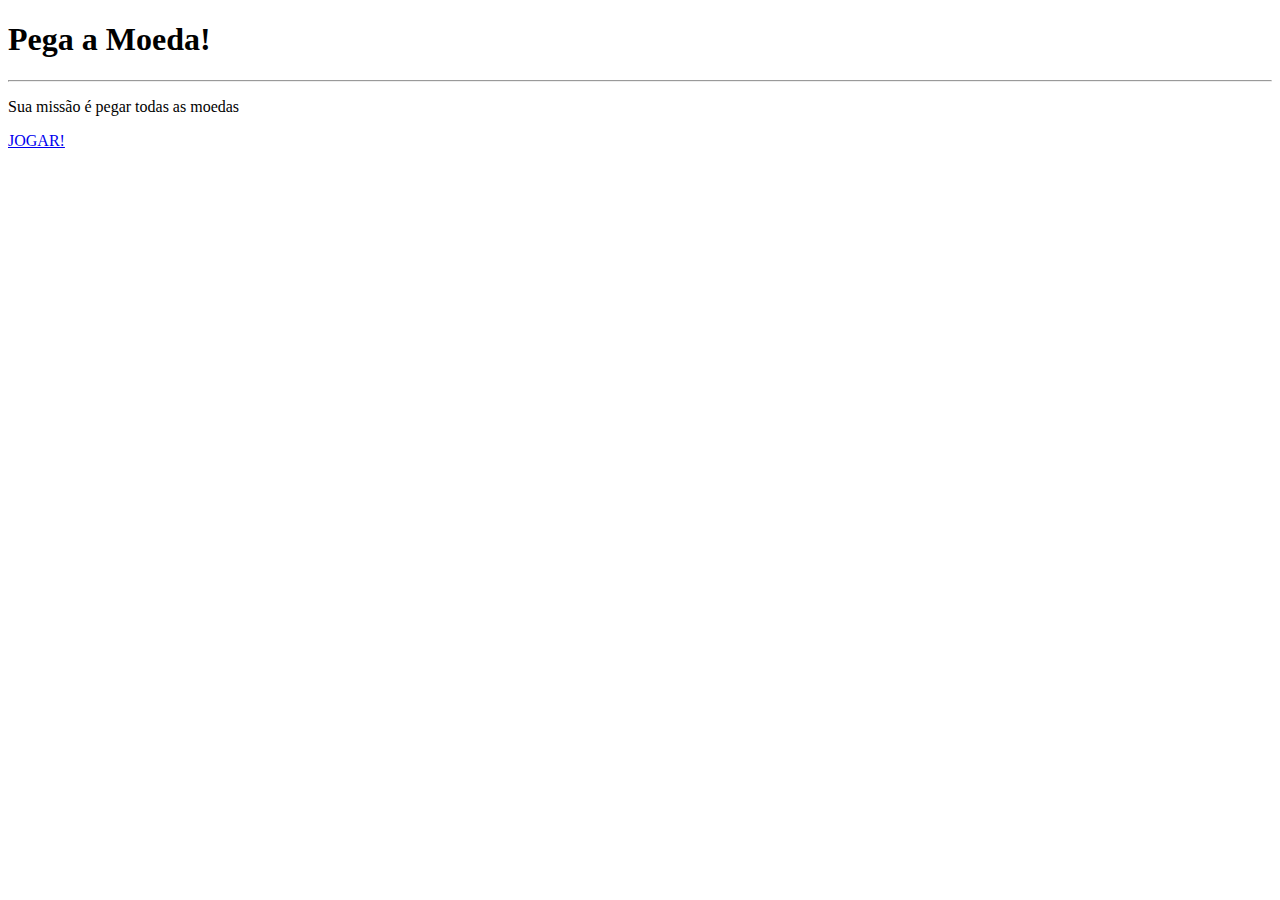
<file: index.html>
<!DOCTYPE html>
<html lang="pt-br">
<head>
    <meta charset="UTF-8">
    <meta name="viewport" content="width=device-width, initial-scale=1.0">
    <title>INDEX</title>
</head>
<body>
    <h1>Pega a Moeda!</h1>
    <hr>
	<p>
		Sua missão é pegar todas as moedas
	</p>

  <a href="game/index.html" >JOGAR!</a>

</body>
</html>
</file>
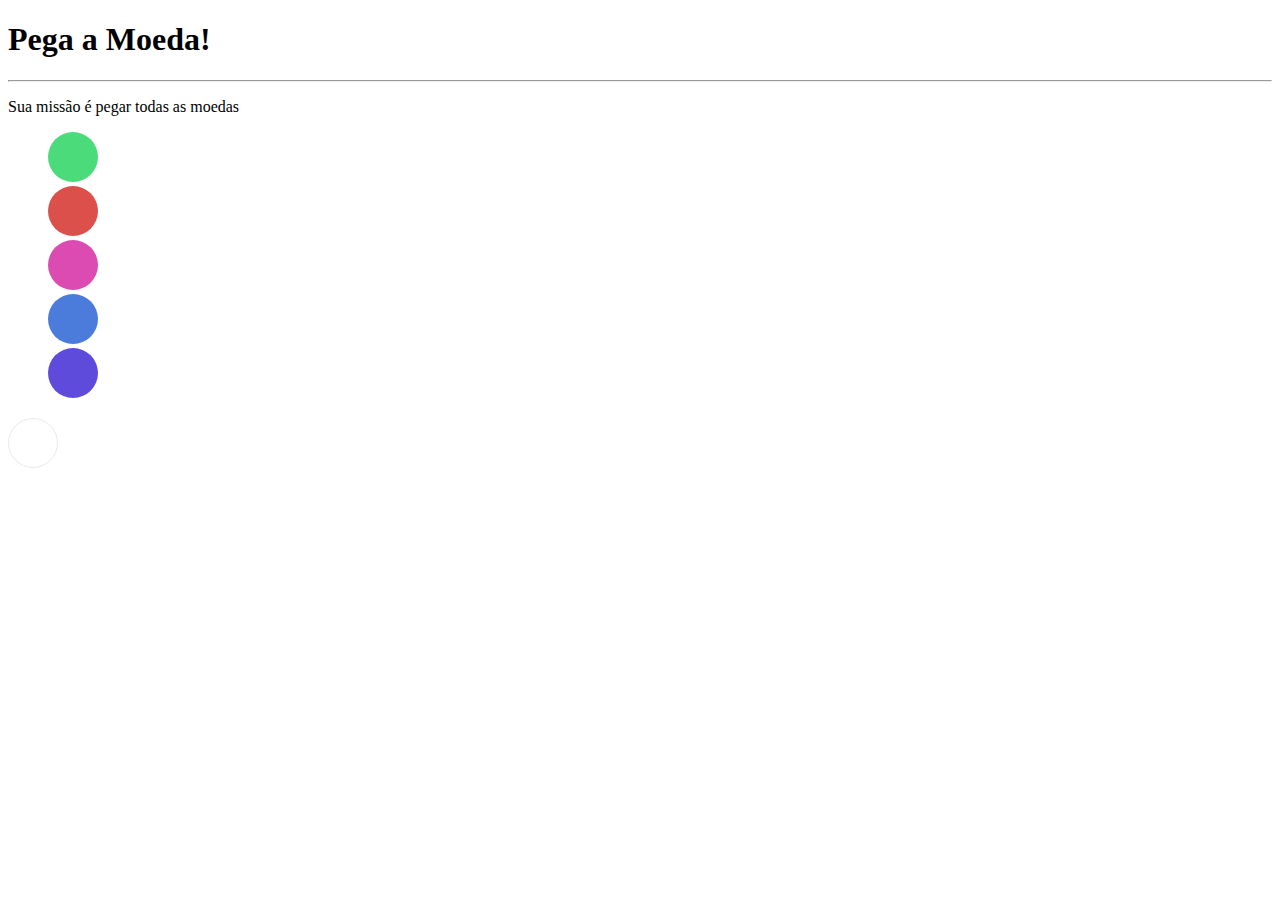
<file: test.html>
<!DOCTYPE html>
<html lang="pt-br">
<head>
    <meta charset="UTF-8">
    <meta name="viewport" content="width=device-width, initial-scale=1.0">
    <title>INDEX</title>
</head>
<body>
    <h1>Pega a Moeda!</h1>
    <hr>
	<p>
		Sua missão é pegar todas as moedas
	</p>

  <ul type="none">
      <li><img src='images/ballUserGreen.svg'>
      <li><img src="images/ballUserRed.svg">
      <li><img src='images/ballUserPink.svg'>
      <li><img src="images/ballUserBlue.svg">
      <li><img src='images/ballUserPurple.svg'>
  </ul>

  <img src='images/ballUserNone.svg'>

</body>
</html>
</file>
